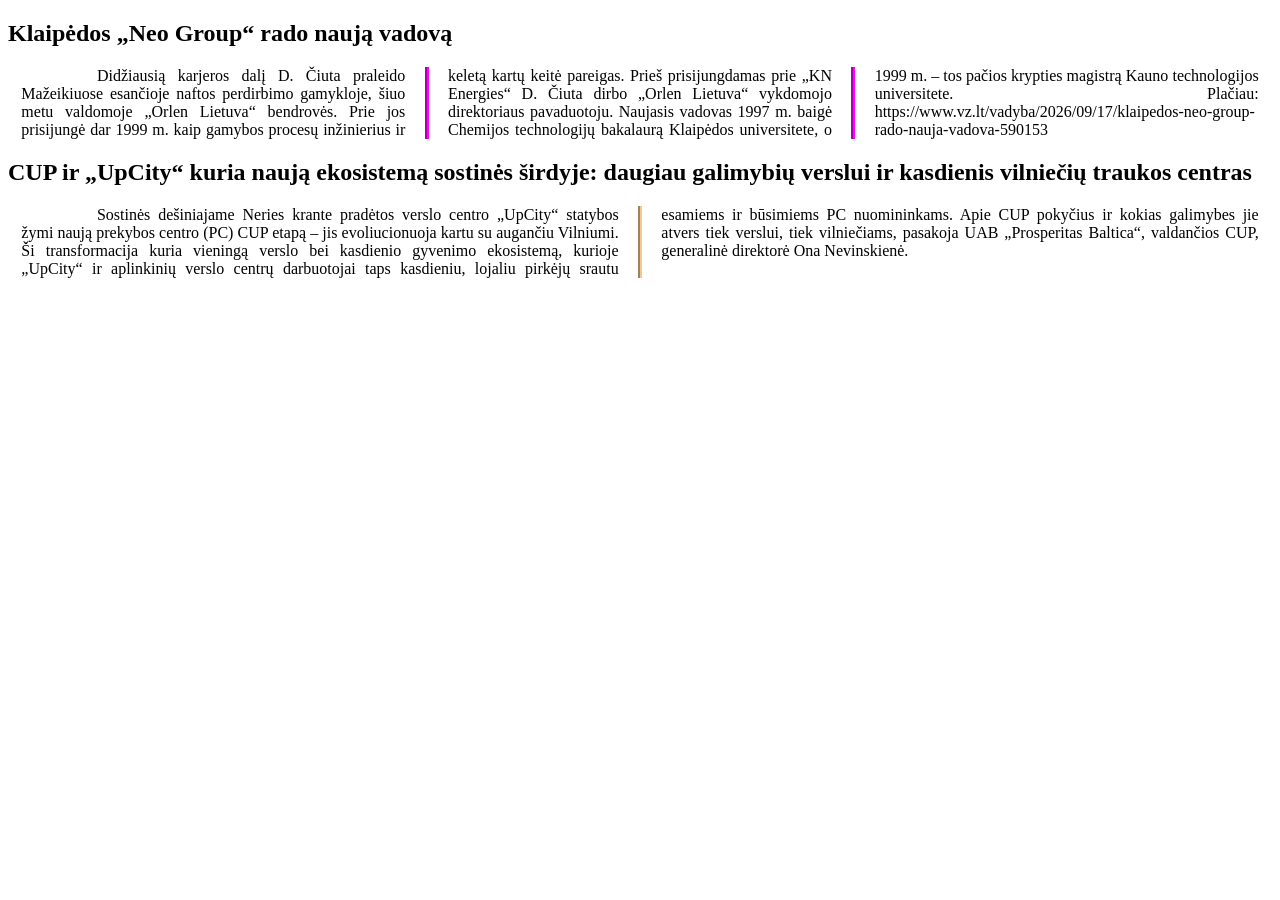
<file: ziniatinkliu_kurimo_pagrindai/2 praktika/laikrastis.html>
<!DOCTYPE html>
<html>
    <head>
        <title>Laikraštis</title>
        <meta charset="utf-8">
        <!--<link rel="stylesheet" type"text/css" href="mystyle.css">-->
    </head>
    <body>
        <style>
            p{
                margin: 0 10pt;
                text-indent: 2cm;
                text-align: justify;
            }
            #pirmas{
                -moz-column-count: 3 ; /* Firefox */
                -webkit-column-count: 3; /* Safari and Chrome */
                column-count: 3;
                -moz-column-rule: 4px outset#ff00ff; /* Firefox */
                -webkit-column-rule: 4px outset#ff00ff; /* Safari and Chrome */
                column-rule: 4px outset#ff00ff;
            }
            #antras{
                -moz-column-count: 2 ; /* Firefox */
                -webkit-column-count: 2; /* Safari and Chrome */
                column-count: 2;
                -moz-column-rule: 4px outset#f2ca90; /* Firefox */
                -webkit-column-rule: 4px outset#f2ca90; /* Safari and Chrome */
                column-rule: 4px outset#f2ca90;
            }
        </style>
        <h2>Klaipėdos „Neo Group“ rado naują vadovą</h2>
        <div id="pirmas">
            <article>
                <p>Didžiausią karjeros dalį D. Čiuta praleido Mažeikiuose esančioje naftos perdirbimo gamykloje, šiuo metu valdomoje „Orlen Lietuva“ bendrovės. Prie jos prisijungė dar 1999 m. kaip gamybos procesų inžinierius ir keletą kartų keitė pareigas. Prieš prisijungdamas prie „KN Energies“ D. Čiuta dirbo „Orlen Lietuva“ vykdomojo direktoriaus pavaduotoju.
                Naujasis vadovas 1997 m. baigė Chemijos technologijų bakalaurą Klaipėdos universitete, o 1999 m. – tos pačios krypties magistrą Kauno technologijos universitete. 
                Plačiau: https://www.vz.lt/vadyba/2026/09/17/klaipedos-neo-group-rado-nauja-vadova-590153</p>
            </article>
        </div>
        <h2>CUP ir „UpCity“ kuria naują ekosistemą sostinės
            širdyje: daugiau galimybių verslui ir kasdienis vilniečių traukos centras</h2>
        <div id="antras">
            <article>
                <p>Sostinės dešiniajame Neries krante pradėtos verslo centro „UpCity“ statybos žymi naują prekybos centro (PC) CUP etapą – jis evoliucionuoja kartu su augančiu Vilniumi. Ši transformacija kuria vieningą verslo bei kasdienio gyvenimo ekosistemą, kurioje „UpCity“ ir aplinkinių verslo centrų darbuotojai taps kasdieniu, lojaliu pirkėjų srautu esamiems ir būsimiems PC nuomininkams. Apie CUP pokyčius ir kokias galimybes jie atvers tiek verslui, tiek vilniečiams, pasakoja UAB „Prosperitas Baltica“, valdančios CUP, generalinė direktorė Ona Nevinskienė.</p>
            </article>
        </div>
    </body>
    <footer></footer>
</html>
</file>
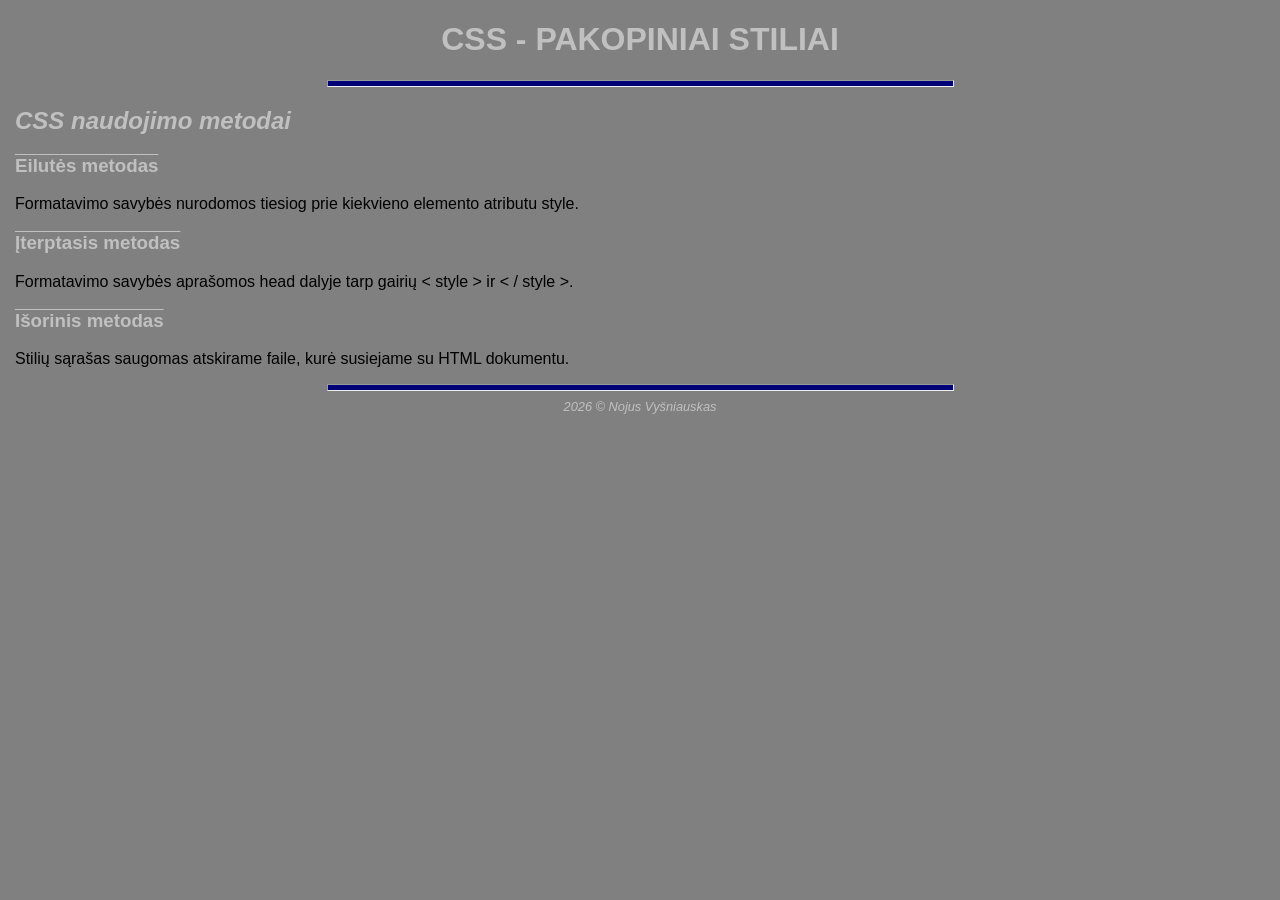
<file: ziniatinkliu_kurimo_pagrindai/2 praktika/metodai.html>
<!DOCTYPE html>
<html>
    <head>
        <title>CSS įterpimo metodai</title>
        <meta charset="utf-8">
        <link rel="stylesheet" type"text/css" href="mystyle.css">
    </head>
    <body>
    <h1 style="text-align: center">Css - pakopiniai stiliai</h1>
    <hr>
        <h2>CSS naudojimo metodai</h2>
            <h3>Eilutės metodas</h3>
                <p>Formatavimo savybės nurodomos tiesiog prie kiekvieno elemento atributu style.</p>
            <h3>Įterptasis metodas</h3>
                <p>Formatavimo savybės aprašomos head dalyje tarp gairių < style > ir < / style >. </p>
            <h3>Išorinis metodas</h3>
                <p>Stilių sąrašas saugomas atskirame faile, kurė susiejame su HTML dokumentu.</p>
    </body>
    <footer>
        <hr>
        <address style="font-size: 80%">2026 &copy; Nojus Vyšniauskas</adress>
    </footer>
</html>
</file>
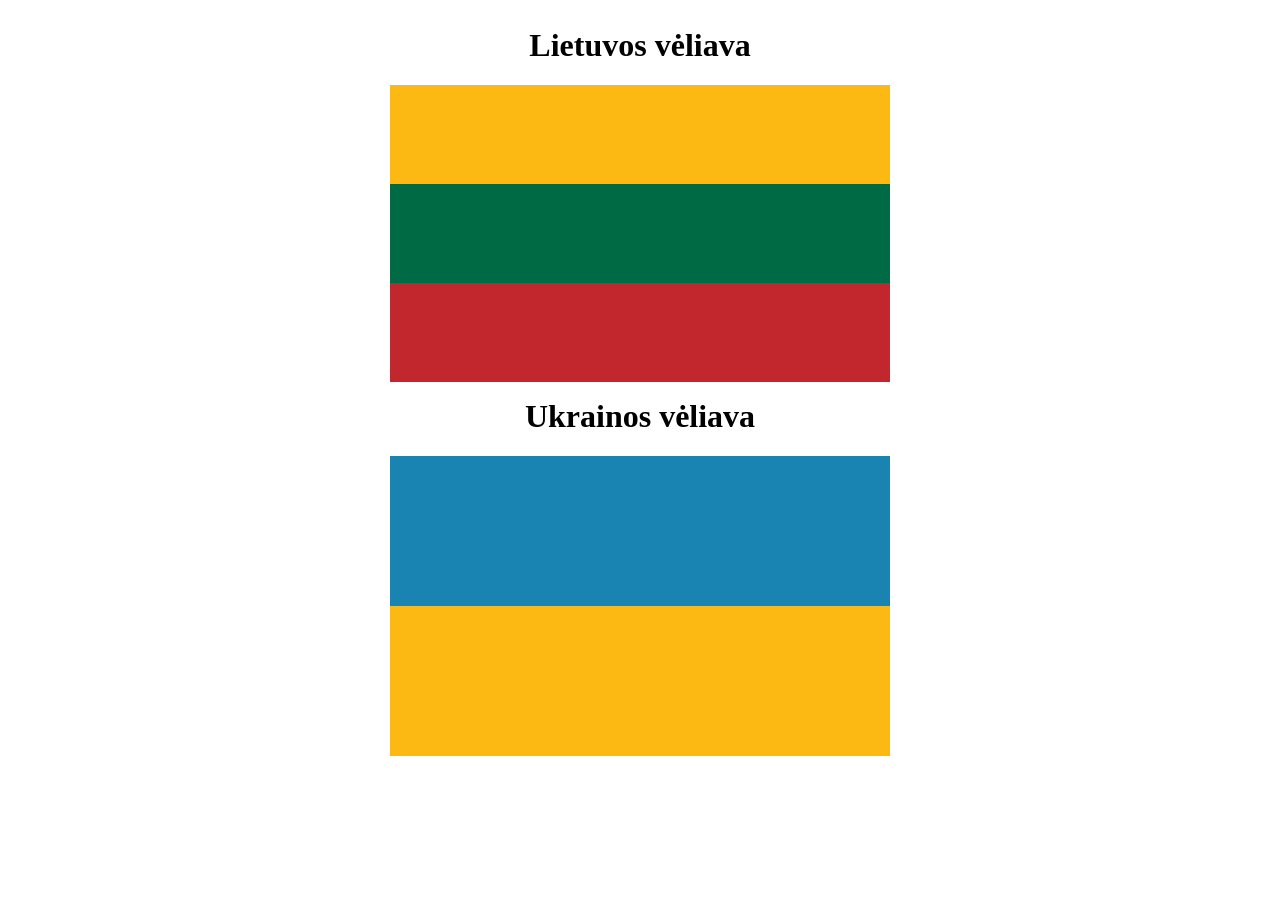
<file: ziniatinkliu_kurimo_pagrindai/2 praktika/veliava.html>
<!DOCTYPE html>
<html>
    <head>
        <title>Vėliava</title>
        <meta charset="utf-8">
        <link rel="stylesheet" type"text/css" href="veliava.css">
    </head>
    <body>
        <div class="veliava">
            <h1>Lietuvos vėliava</h1>
            <div class="geltona"></div>
            <div id="zalia"></div>
            <div id="raudona"></div>
        </div>
    </body>
    <br>
       <div class="veliava">
            <h1>Ukrainos vėliava</h1>
            <div id="melyna"></div>
            <div class="geltona" id="geltona50"></div>
        </div>
    </body>
    <footer>
    </footer>
</html>
</file>
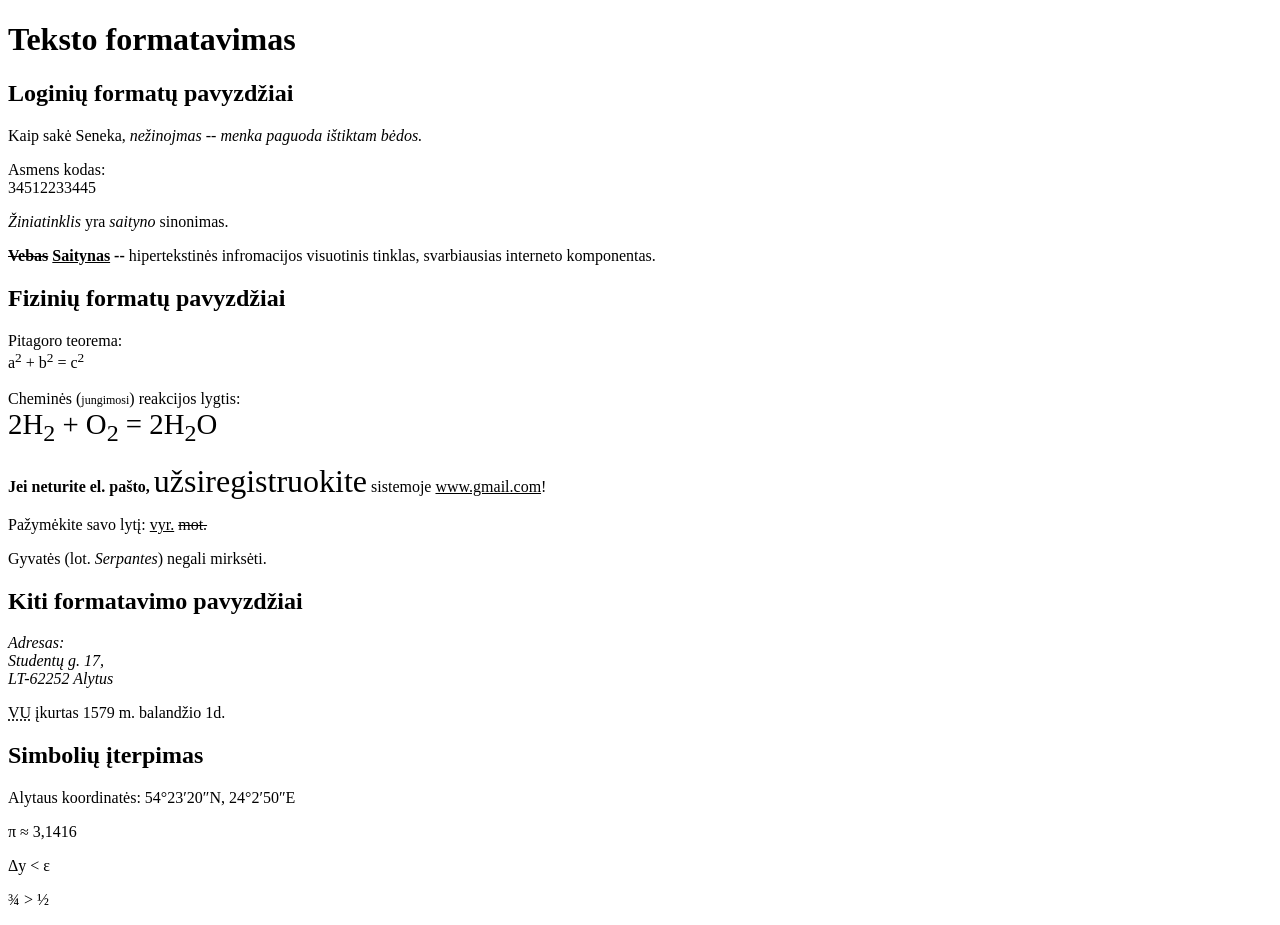
<file: ziniatinkliu_kurimo_pagrindai/3 praktika/formatavimas.html>
<!DOCTYPE html>
<html>
    <head>
        <title>Formatavimas</title>
        <meta charset="utf-8">
        <link rel="stylesheet" type"text/css" href="formatavimas.css">
    </head>
    <body>
        <h1>Teksto formatavimas</h1>
            <h2>Loginių formatų pavyzdžiai</h2>
                <p>Kaip sakė Seneka, <em>nežinojmas -- menka paguoda ištiktam bėdos.</em></p>
                <div id="divkodas">
                    <p>Asmens kodas:</p>
                    <p id="kodas">34512233445</p>
                </div>
                <p><em>Žiniatinklis</em> yra <em>saityno</em> sinonimas.</p>
                <p><span class="storas"><span class="perbrauktas">Vebas</span> <span class="pabrauktas">Saitynas</span></span> <b> --</b> hipertekstinės
                    infromacijos visuotinis tinklas, svarbiausias interneto komponentas.</p>
            <h2>Fizinių formatų pavyzdžiai</h2>
                <div>
                    <p class="teorema">Pitagoro teorema:</p>
                    <p class="teorema">a<sup>2</sup> + b<sup>2</sup> = c<sup>2</sup></p>
                </div>
                <br>
                <div>
                    <p class="lygtis">Cheminės (<span class="sriftas12">jungimosi</span>) reakcijos lygtis:</p>
                    <p class="lygtis" id="sriftas18em">2H<sub>2</sub> + O<sub>2</sub> = 2H<sub>2</sub>O</p>
                </div>
                <p><span class="storas">Jei neturite el. pašto, </span><span id="sriftas2em">užsiregistruokite</span>
                    sistemoje <span class="pabrauktas">www.gmail.com</span>!</p>
                <p>Pažymėkite savo lytį: <span class="pabrauktas">vyr.</span> <span class="perbrauktas">mot.</span></p>
                <p>Gyvatės (<span id="svoris100">lot. <em id="svoris300">Serpantes</em></span>) negali mirksėti.</p>
            <h2>Kiti formatavimo pavyzdžiai</h2>
                <p id="svoris200"><em>Adresas:<br>Studentų g. 17, <br>LT-62252 Alytus</em></p>
                <p><span id="dotted">VU</span> įkurtas 1579 m. balandžio 1d.</p>
            <h2>Simbolių įterpimas</h2>
                <p>Alytaus koordinatės: 54&deg;23&prime;20&Prime;N, 24&deg;2&prime;50&Prime;E</p>
                <p>&pi; &approx; 3,1416</p>
                <p>&Delta;y &lt; &epsilon;</p>
                <p>&frac34; &gt; &frac12;</p>
    </body>
</html>
</file>
<file: ziniatinkliu_kurimo_pagrindai/2 praktika/mystyle.css>
body {
    font-family: Arial;
    background-color: gray;
    color: silver;
    margin: 15px;
}
h1 { text-transform: uppercase;}
h2 { font-style: italic; }
h3 { text-decoration: overline; }
p { text-align: justify; color: #000; }
hr { height: 5px; width: 50%; background: #007; }
address { text-align: center; }
</file>
<file: ziniatinkliu_kurimo_pagrindai/2 praktika/veliava.css>
body{
    margin: 0;
    padding: 0;
}
h1{
    text-align: center;
}
.veliava{
    height: 300px;
    width: 500px;
    margin: 20pt auto 20pt auto; /* centre */
}
.geltona{
    background-color: rgb(253, 185, 19);
}
#zalia{
    background-color: rgb(0, 106, 68);
}
#raudona{
    background-color: rgb(193, 39, 45);
}
#melyna {
    background-color: rgb(25, 132, 177);
    height: 50%;
}
#geltona50{
    height: 50%;
}
.geltona, #zalia, #raudona {
    height: 33%;
}
</file>
<file: ziniatinkliu_kurimo_pagrindai/3 praktika/formatavimas.css>
body {
    font-family: 'Times New Roman', Times, serif
}

#divkodas p {
    margin: 0;
}

#kodas {
    font-weight: 100;
}

.teorema {
    margin: 0;
}

.lygtis {
    margin: 0;
}

#dotted {
    text-decoration: underline dotted;
}

.storas {
    font-weight: bold;
}

.sriftas12 {
    font-size: 12px;
}

#sriftas18em {
    font-size: 1.8em;
}

#sriftas2em {
    font-size: 2em;
}

#svoris100 {
    font-weight: 100;
}

#svoris200 {
    font-weight: 200;
}

#svoris300 {
    font-weight: 300;
}

.pabrauktas {
    text-decoration: underline;
}

.perbrauktas {
    text-decoration: line-through;
}
</file>
